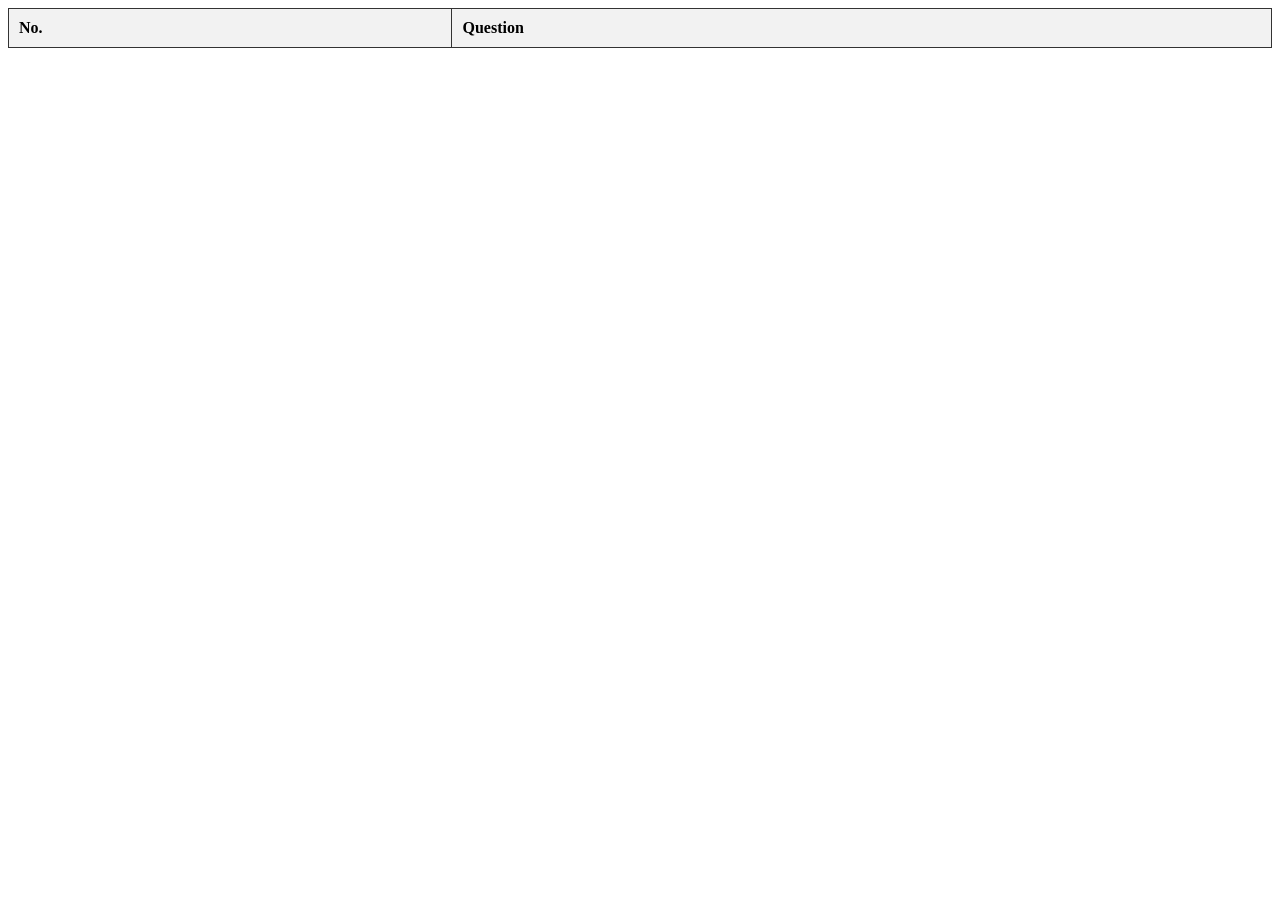
<file: question.html>
<!DOCTYPE html>
<html lang="en">
<head>
    <meta charset="UTF-8">
    <meta name="viewport" content="width=device-width, initial-scale=1.0">
    <title>Simple Table</title>
    <style>
        table {
            width: 100%;
            border-collapse: collapse;
        }

        th, td {
            border: 1px solid #333;
            padding: 10px;
            text-align: left;
        }

        th {
            background-color: #f2f2f2;
        }
    </style>
</head>
<body>
    <table>
        <tr>
            <th>No.</th>
            <th>Question</th>
        </tr>
       
    </table>

</body>
</html>
</file>
